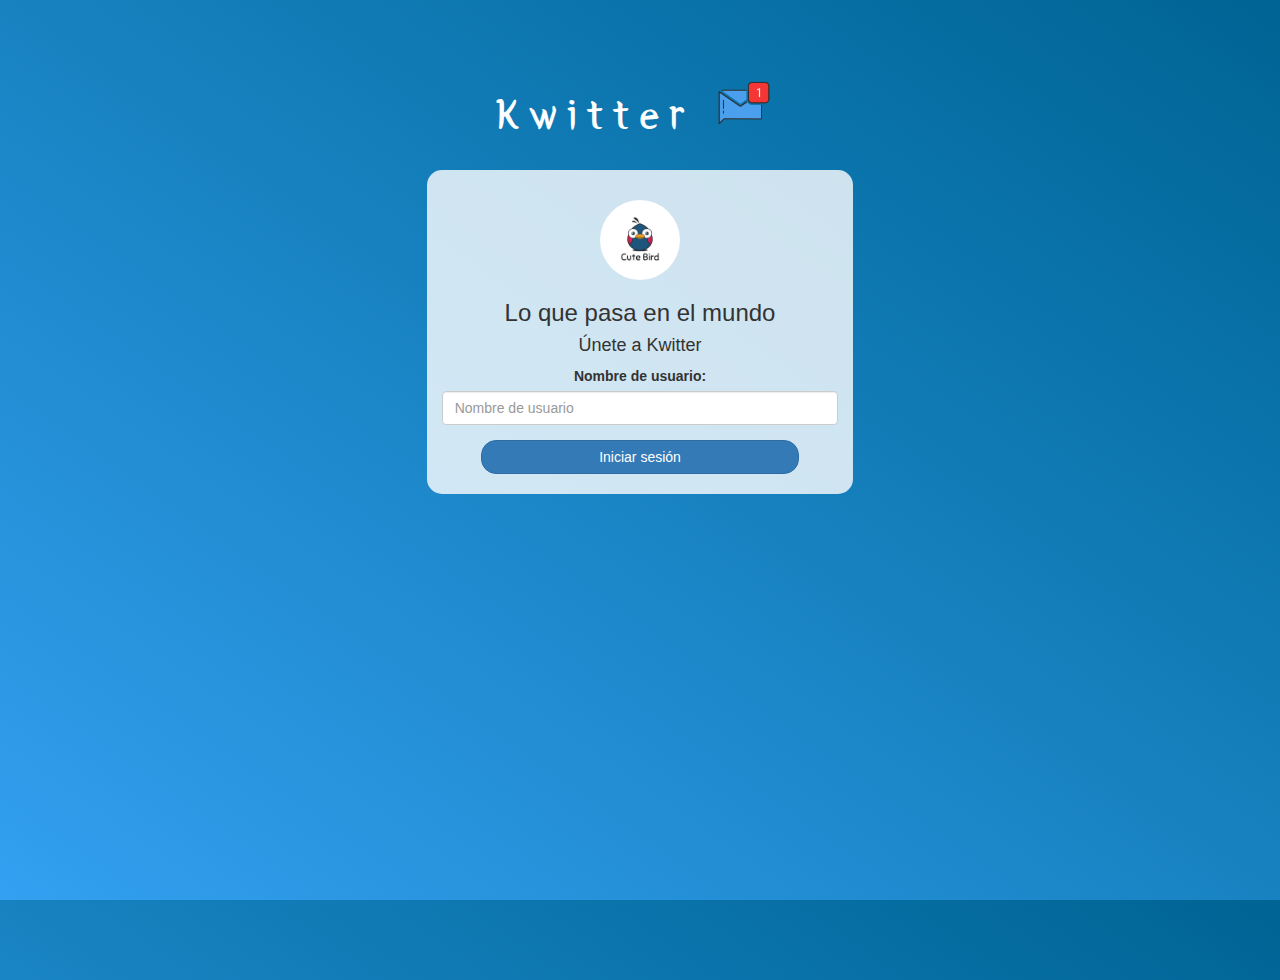
<file: index.html>
<!DOCTYPE html>
<html>
 
<head>
    <title>Kwitter</title>
 
    <link href="https://fonts.googleapis.com/css?family=Yeon+Sung&display=swap" rel="stylesheet">
    <meta name="viewport" content="width=device-width, initial-scale=1">
 
    <link rel="stylesheet" href="https://maxcdn.bootstrapcdn.com/bootstrap/3.4.0/css/bootstrap.min.css">
    <script src="https://ajax.googleapis.com/ajax/libs/jquery/3.4.1/jquery.min.js"></script>
    <script src="https://maxcdn.bootstrapcdn.com/bootstrap/3.4.0/js/bootstrap.min.js"></script>
 
 
    <link rel="stylesheet" href="style.css">
 
    <script src="kwitter.js"></script>
 
</head>
 
<body>
    <center>
        <h1 class="header">
            Kwitter <sup>
                <img src="m2.png">
            </sup>
        </h1>
        <div class="col-lg-4 col-md-6 col-sm-6 col-xs-11 login_div">
 
            <img src="logo.png" class="logo">
            <h3>Lo que pasa en el mundo</h3>
 
            <h4>Únete a Kwitter</h4>
            <div class="form-group">
                <label>Nombre de usuario:</label>
 
                <!--añade un cuadro de entrada para ingresar el nombre del usuario.-->
 
                <input type="text" id="user_name" class="form-control" placeholder="Nombre de usuario">
 
            </div>
            <!--añade una función onclick addUser() para el botón de iniciar sesión-->
 
            <button id="login_button" class="btn btn-primary" onclick="addUser()">Iniciar sesión</button>
           
            <br><br>
        </div>
    </center>
</body>
 
</html>
</file>
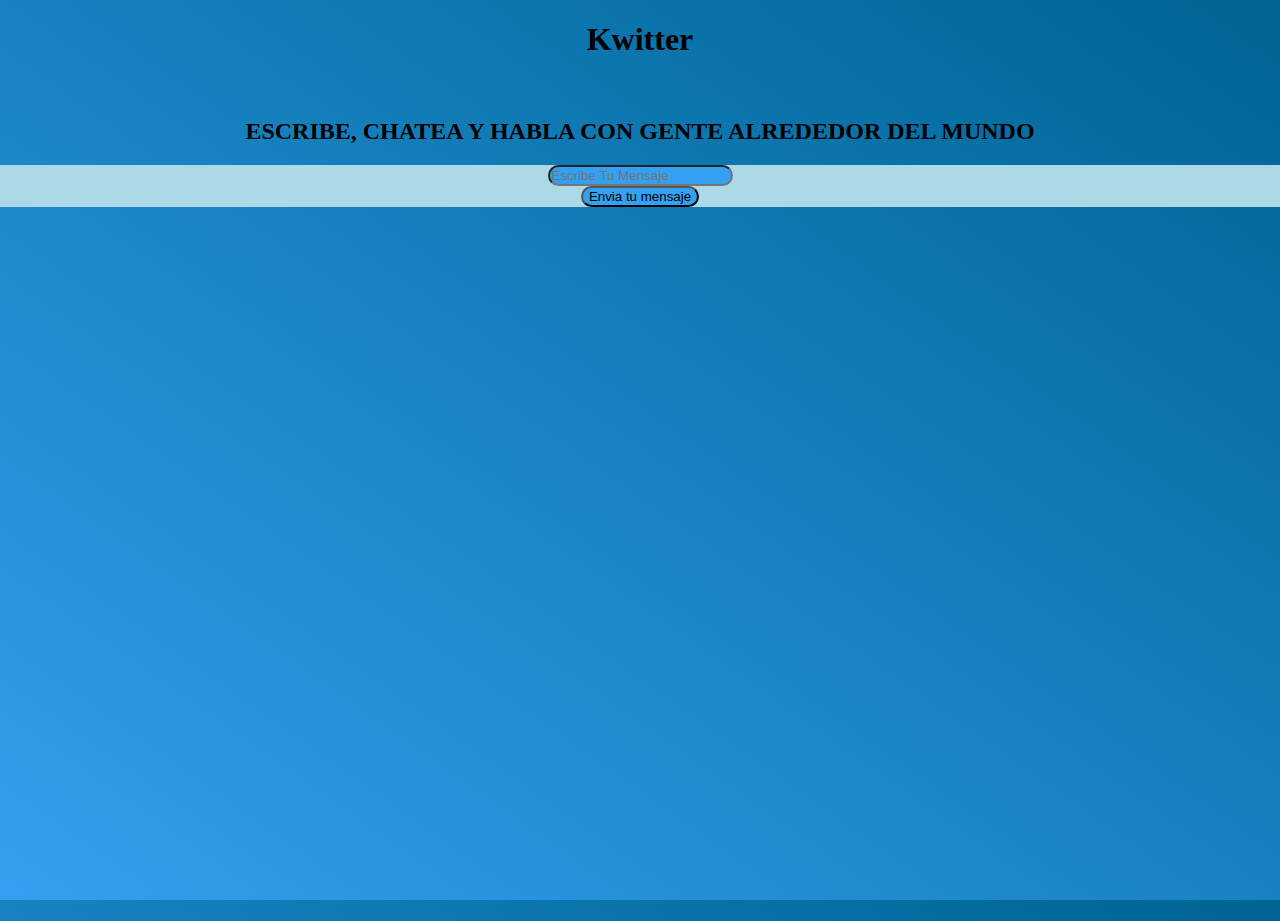
<file: kwitter_page.html>
<!DOCTYPE html>
<html lang="en">
<head>
    <link rel="stylesheet" href="style.css">
    <title>Kwitter_</title>
</head>
<body>
    <h1 id="wee">Kwitter</h1>
    <br>
    <h2 id="weee">ESCRIBE, CHATEA Y HABLA CON GENTE ALREDEDOR DEL MUNDO</h2>
    <div id="div555">
        <input type="text" placeholder="Escribe Tu Mensaje" class="mensaje">
        <br>
        <button onclick="" class="mensaje">Envia tu mensaje</button>
    </div>
</body>
</html>
</file>
<file: style.css>
html, body
{
  height: 100%;
  margin: 0;
}

body
{
background-image: linear-gradient(to right top, #33a0f1, #2591d9, #1882c1, #0a73aa, #006494);
}

.header
{
	color: white;font-family: 'Yeon Sung';font-size: 45px;letter-spacing: 10px;margin-top: 80px;
}
.header img
{
	width: 80px;margin-left: -15px;
}

.login_div
{
	background: rgba(255,255,255,0.8);float: none;border-radius: 15px;
}

.logo
{
	width: 80px;margin-top: 30px;border-radius: 40px;
}

#login_button
{
	width: 80%;border-radius: 15px;
}

.room_name
{
	cursor: pointer;
	font-size: 20px;
}


#logout
{
	font-size: 20px; float: right;
}


#output
{
	padding: 10px; width:80%;background: rgba(255,255,255,0.8);border-radius: 15px;
}

.input_div_room_page
{
	width: 80%;
}

.input_div label
{
	color: white;font-size: 20px;
}


.input_div_message_page
{
	position: fixed;bottom: 0px;width: 100%;background: rgba(255,255,255,0.8);
}
.input_div_message_page label
{
	color: black;
}
.input_div_message_page #msg
{
	width: 80%;
}
.input_div_message_page button
{
	margin-top: 15px;
	width: 50%; 
}
.color_white
{
	color: white
}

.user_tick
{
	width:20px;
}
.message_h4
{
	padding-left:5px;color:grey;
}
#wee{
	top:0;
	text-align: center;
}
#weee{
	text-align: center;
}
#div555{
	text-align: center;
	background-color: lightblue;
}
.mensaje{
	border-radius: 5489494984984984984894984894984894894px;
	background-color: #33a0f1;
}
</file>
